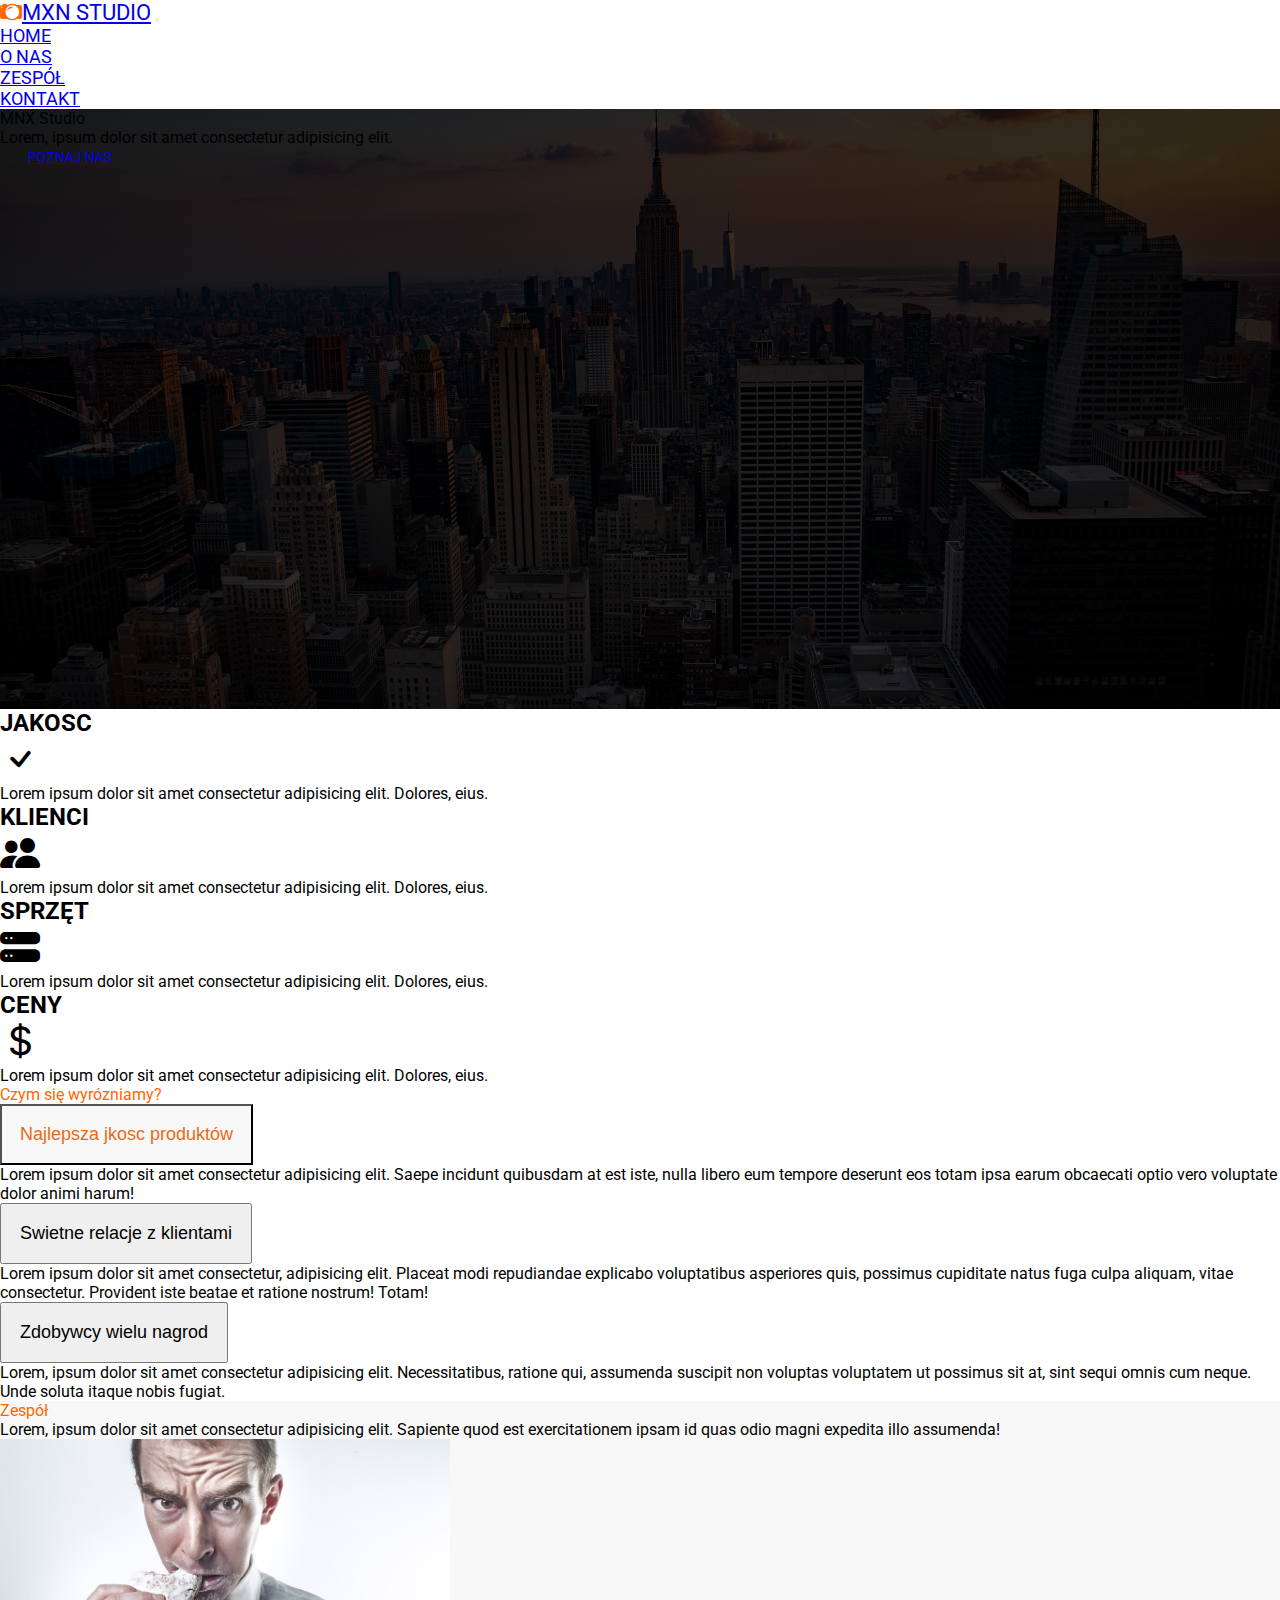
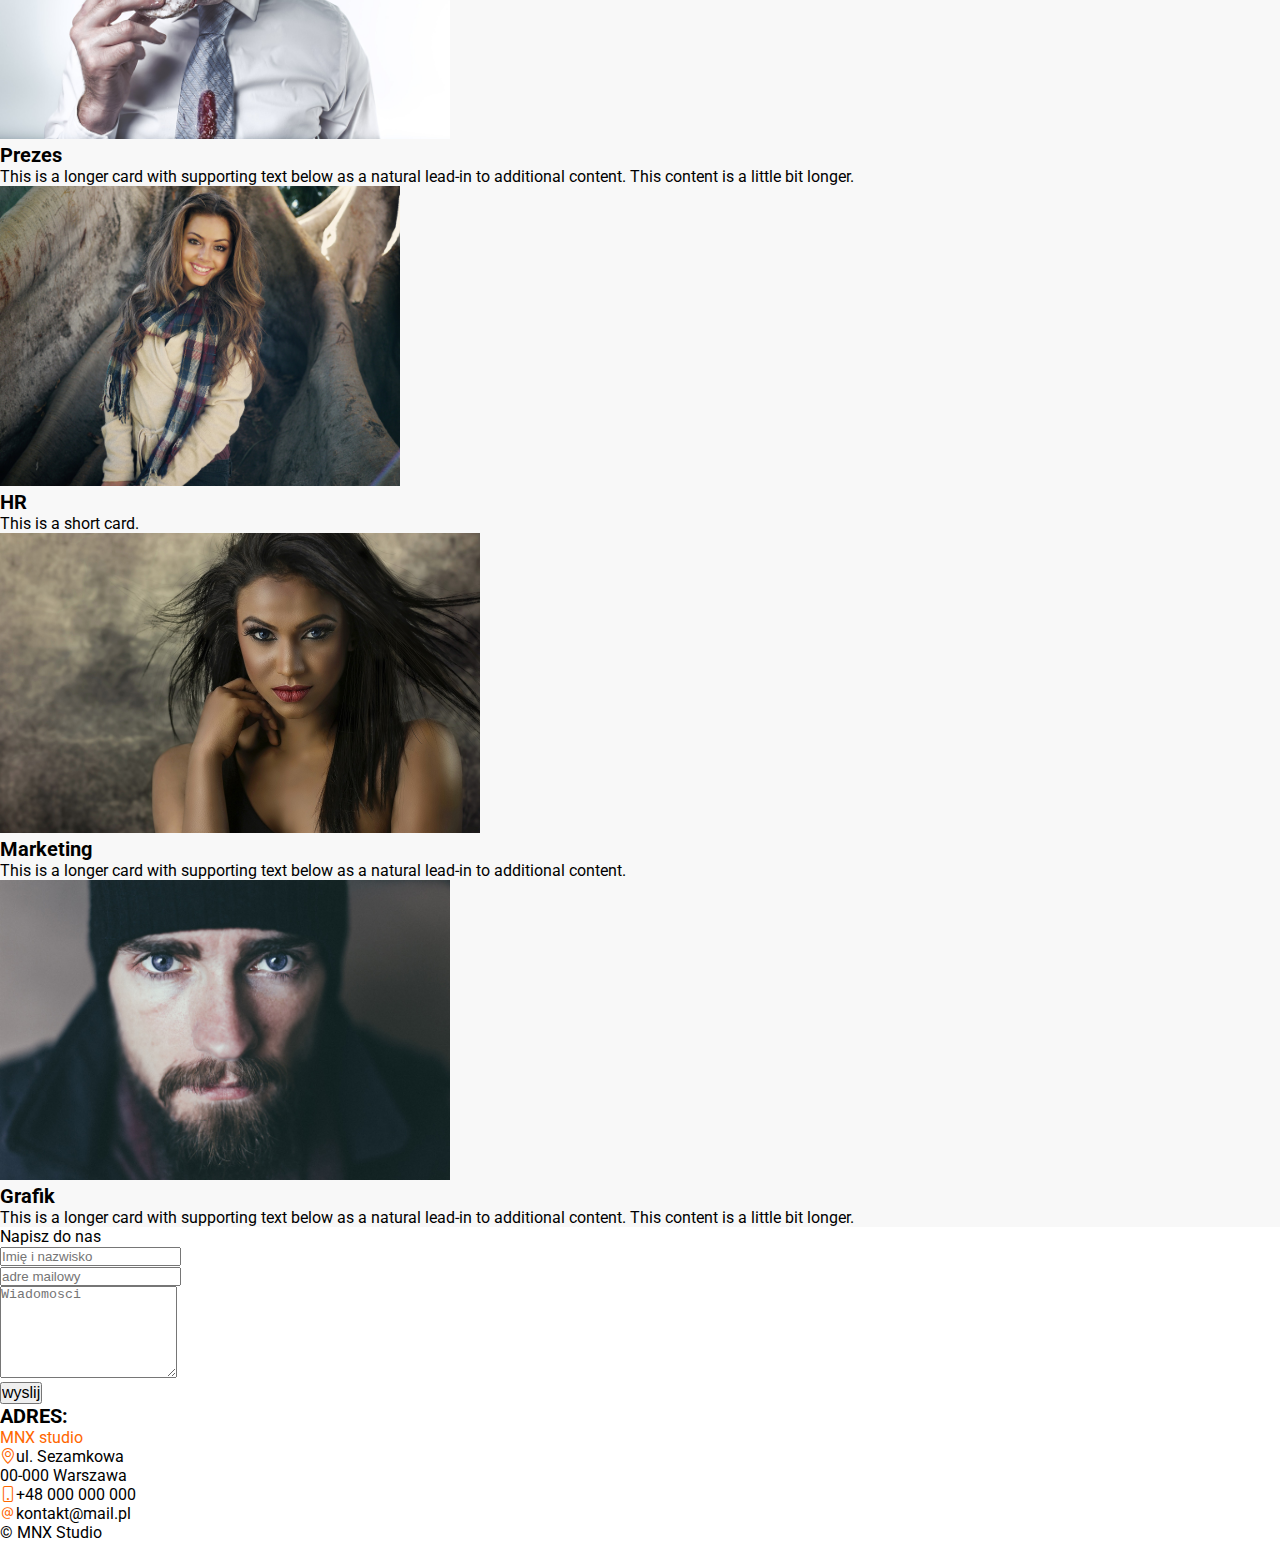
<file: FirstPage/index.html>
<!DOCTYPE html>
<html lang="en">

<head>
    <meta charset="UTF-8">
    <meta http-equiv="X-UA-Compatible" content="IE=edge">
    <meta name="viewport" content="width=device-width, initial-scale=1.0">
    <title>MX Studio</title>
    <link href="https://cdn.jsdelivr.net/npm/bootstrap@5.3.0-alpha1/dist/css/bootstrap.min.css" rel="stylesheet"
        integrity="sha384-GLhlTQ8iRABdZLl6O3oVMWSktQOp6b7In1Zl3/Jr59b6EGGoI1aFkw7cmDA6j6gD" crossorigin="anonymous">
    <link rel="stylesheet" href="https://cdn.jsdelivr.net/npm/bootstrap-icons@1.10.3/font/bootstrap-icons.css">
    <link rel="preconnect" href="https://fonts.googleapis.com">
    <link rel="preconnect" href="https://fonts.gstatic.com" crossorigin>
    <link href="https://fonts.googleapis.com/css2?family=Roboto:wght@400;700&display=swap" rel="stylesheet">
    <link rel="stylesheet" href="./css/style.css">
</head>

<body data-bs-spy="scroll" data-bs-target="#navbar-example">

    <nav class="navbar navbar-expand-lg bg-body-tertiary py-4 fixed-top" id="navbar-example">
        <div class="container">
            <a class="navbar-brand d-flex justify-content-center align-items-center" href="#"><i
                    class="bi bi-camera2 display-1 pe-3 orange-color"></i>MXN Studio</a>
            <button class="navbar-toggler" type="button" data-bs-toggle="collapse" data-bs-target="#navbarNav"
                aria-controls="navbarNav" aria-expanded="false" aria-label="Toggle navigation">
                <span class="navbar-toggler-icon"></span>
            </button>
            <div class="collapse navbar-collapse" id="navbarNav">
                <ul class="navbar-nav ms-auto">
                    <li class="nav-item">
                        <a class="nav-link" href="#home">Home</a>
                    </li>
                    <li class="nav-item">
                        <a class="nav-link" href="#aboutus">O nas</a>
                    </li>
                    <li class="nav-item">
                        <a class="nav-link" href="#team">Zespół</a>
                    </li>
                    <li class="nav-item">
                        <a class="nav-link" href="#contact">Kontakt</a>
                    </li>
                </ul>
            </div>
        </div>
    </nav>

    <section id="home" class="home">
        <div
            class="container h-100 d-flex flex-column justify-content-center align-items-center text-light text-center">
            <p class="display-1">MNX Studio</p>
            <p class="welcome-text mb-5"> Lorem, ipsum dolor sit amet consectetur adipisicing elit. </p>
            <a href="#aboutus" class="btn btn-outline-light">Poznaj nas</a>
            <div class="hero-shadow"></div>
        </div>
    </section>

    <main>
        <section id="aboutus">
            <div class="container py-5 aboutus-boxes">
                <div class="row text-center">

                    <div class="col-12 col-md-6 col-lg-3">
                        <div class="aboutus-box m-3 p-4 p-lg-5 border text-dark">
                            <h3>Jakosc</h3>
                            <i class="bi bi-check aboutus-icon"></i>
                            <p>Lorem ipsum dolor sit amet consectetur adipisicing elit. Dolores, eius.</p>
                        </div>
                    </div>
                    <div class="col-12 col-md-6 col-lg-3">
                        <div class="aboutus-box m-3 p-4 p-lg-5 border text-light bg-dark">
                            <h3>Klienci</h3>
                            <i class="bi bi-people-fill aboutus-icon"></i>
                            <p>Lorem ipsum dolor sit amet consectetur adipisicing elit. Dolores, eius.</p>
                        </div>
                    </div>
                    <div class="col-12 col-md-6 col-lg-3">
                        <div class="aboutus-box m-3 p-4 p-lg-5 border text-dark">
                            <h3>Sprzęt</h3>
                            <i class="bi bi-hdd-stack-fill aboutus-icon"></i>
                            <p>Lorem ipsum dolor sit amet consectetur adipisicing elit. Dolores, eius.</p>
                        </div>
                    </div>
                    <div class="col-12 col-md-6 col-lg-3">
                        <div class="aboutus-box m-3 p-4 p-lg-5 border text-light bg-dark">
                            <h3>Ceny</h3>
                            <i class="bi bi-currency-dollar  aboutus-icon"></i>
                            <p>Lorem ipsum dolor sit amet consectetur adipisicing elit. Dolores, eius.</p>
                        </div>
                    </div>

                </div>
            </div>

            <div class="container py-5">
                <p class="display-3 text-uppercase orange-color text-center mb-4"> Czym się wyrózniamy? </p>

                <div class="accordion py-5" id="accordionExample">
                    <div class="accordion-item">
                        <h2 class="accordion-header" id="headingOne">
                            <button class="accordion-button" type="button" data-bs-toggle="collapse"
                                data-bs-target="#collapseOne" aria-expanded="true" aria-controls="collapseOne">
                                Najlepsza jkosc produktów
                            </button>
                        </h2>
                        <div id="collapseOne" class="accordion-collapse collapse show" aria-labelledby="headingOne"
                            data-bs-parent="#accordionExample">
                            <div class="accordion-body">
                                Lorem ipsum dolor sit amet consectetur adipisicing elit. Saepe incidunt quibusdam at est
                                iste, nulla libero eum tempore deserunt eos totam ipsa earum obcaecati optio vero
                                voluptate dolor animi harum! </div>
                        </div>
                    </div>
                    <div class="accordion-item">
                        <h2 class="accordion-header" id="headingTwo">
                            <button class="accordion-button collapsed" type="button" data-bs-toggle="collapse"
                                data-bs-target="#collapseTwo" aria-expanded="false" aria-controls="collapseTwo">
                                Swietne relacje z klientami
                            </button>
                        </h2>
                        <div id="collapseTwo" class="accordion-collapse collapse" aria-labelledby="headingTwo"
                            data-bs-parent="#accordionExample">
                            <div class="accordion-body">
                                Lorem ipsum dolor sit amet consectetur, adipisicing elit. Placeat modi repudiandae
                                explicabo voluptatibus asperiores quis, possimus cupiditate natus fuga culpa aliquam,
                                vitae consectetur. Provident iste beatae et ratione nostrum! Totam! </div>
                        </div>
                    </div>
                    <div class="accordion-item">
                        <h2 class="accordion-header" id="headingThree">
                            <button class="accordion-button collapsed" type="button" data-bs-toggle="collapse"
                                data-bs-target="#collapseThree" aria-expanded="false" aria-controls="collapseThree">
                                Zdobywcy wielu nagrod
                            </button>
                        </h2>
                        <div id="collapseThree" class="accordion-collapse collapse" aria-labelledby="headingThree"
                            data-bs-parent="#accordionExample">
                            <div class="accordion-body">
                                Lorem, ipsum dolor sit amet consectetur adipisicing elit. Necessitatibus, ratione qui,
                                assumenda suscipit non voluptas voluptatem ut possimus sit at, sint sequi omnis cum
                                neque. Unde soluta itaque nobis fugiat. </div>
                        </div>
                    </div>
                </div>
            </div>
        </section>

        <section id="team" class="team py-5">
            <div class="container py-5 text-center">
                <p class="display-3 orange-color mb-0 text-uppercase"> Zespół </p>
                <p class="py-5">Lorem, ipsum dolor sit amet consectetur adipisicing elit. Sapiente quod est exercitationem ipsam id quas odio magni expedita illo assumenda!</p>

                <div class="row row-cols-1 row-cols-md-2 row-cols-xl-4 g-4">
                    <div class="col">
                      <div class="card h-100">
                        <img src="./img/hunger-g37631e7fa_1920.jpg" class="card-img-top" alt="...">
                        <div class="card-body">
                          <h5 class="card-title">Prezes</h5>
                          <p class="card-text">This is a longer card with supporting text below as a natural lead-in to additional content. This content is a little bit longer.</p>
                        </div>
                      </div>
                    </div>
                    <div class="col">
                      <div class="card h-100">
                        <img src="./img/woman-g613813c18_1920.jpg" class="card-img-top" alt="...">
                        <div class="card-body">
                          <h5 class="card-title">HR</h5>
                          <p class="card-text">This is a short card.</p>
                        </div>
                      </div>
                    </div>
                    <div class="col">
                      <div class="card h-100">
                        <img src="./img/fashion-g40fbfc834_1920.jpg" class="card-img-top" alt="...">
                        <div class="card-body">
                          <h5 class="card-title">Marketing</h5>
                          <p class="card-text">This is a longer card with supporting text below as a natural lead-in to additional content.</p>
                        </div>
                      </div>
                    </div>
                    <div class="col">
                      <div class="card h-100">
                        <img src="./img/man-g97813f559_1920.jpg" class="card-img-top" alt="...">
                        <div class="card-body">
                          <h5 class="card-title">Grafik</h5>
                          <p class="card-text">This is a longer card with supporting text below as a natural lead-in to additional content. This content is a little bit longer.</p>
                        </div>
                      </div>
                    </div>
                  </div>

            </div>
        </section>

        <section id="contact" class="contact bg-dark text-light py-5">
            <div class="container text-center py-5">
                <p class="display-3 pb-lg-5 text-uppercase">Napisz do nas</p>

                <div class="row">
                    <div class="col-lg-9 my-5 m-lg-0">
                        <form action="">
                            <div class="input-group mb-3">
                                <input type="text" class="form-control" placeholder="Imię i nazwisko">
                            </div>
                            <div class="input-group mb-3">
                                <input type="text" class="form-control" placeholder="adre mailowy">
                            </div>
                            <div class="input-group mb-3">
                                <textarea class="form-control" rows="6" placeholder="Wiadomosci"></textarea>
                            </div>
                            <input type="submit" value="wyslij" class="btn btn-light px-4 py-2 submit-btn">
                        </form>
                    </div>
                    <div class="col-lg-3 mt-4 m-lg-0 contact-info">
                        <h3>Adres:</h3>
                        <p class="orange-color">MNX studio</p>
                        <p><i class="bi bi-geo-alt orange-color"></i>ul. Sezamkowa <br> 00-000 Warszawa</p>
                        <p><i class="bi bi-phone orange-color"></i>+48 000 000 000</p>
                        <p><i class="bi bi-at orange-color"></i>kontakt@mail.pl</p>
                    </div>
                </div>
            </div>
        </section>

    </main>

    <footer class="bg-dark text-light border-top">
        <p class="text-center mb-0 py-5">&copy; MNX Studio</p>
    </footer>


    <script src="https://cdn.jsdelivr.net/npm/bootstrap@5.3.0-alpha1/dist/js/bootstrap.bundle.min.js"
        integrity="sha384-w76AqPfDkMBDXo30jS1Sgez6pr3x5MlQ1ZAGC+nuZB+EYdgRZgiwxhTBTkF7CXvN" crossorigin="anonymous">
    </script>

    <script>
        const nav = document.querySelector('.navbar-collapse')

        document.addEventListener('click', () => {
            if (nav.classList.contains('show')) {
                nav.classList.remove('show')
            }
        })
    </script>
</body>

</html>
</file>
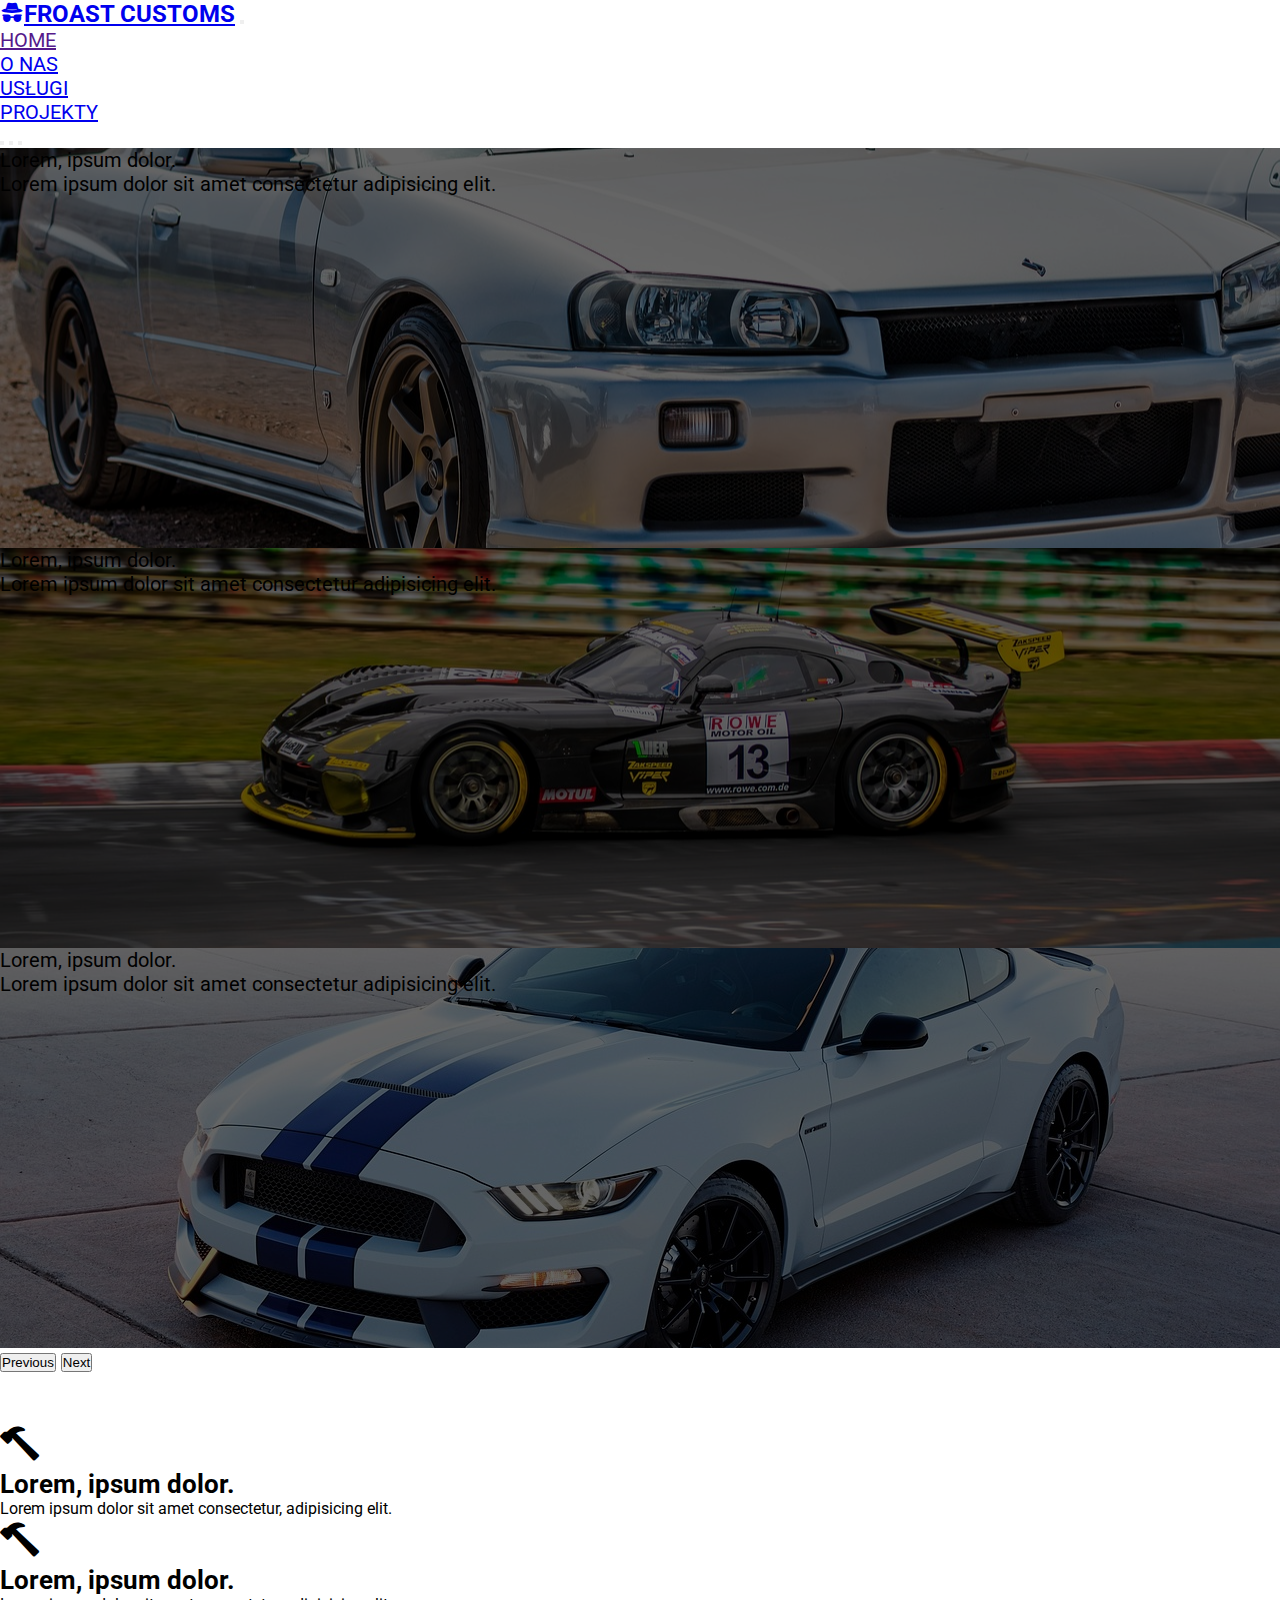
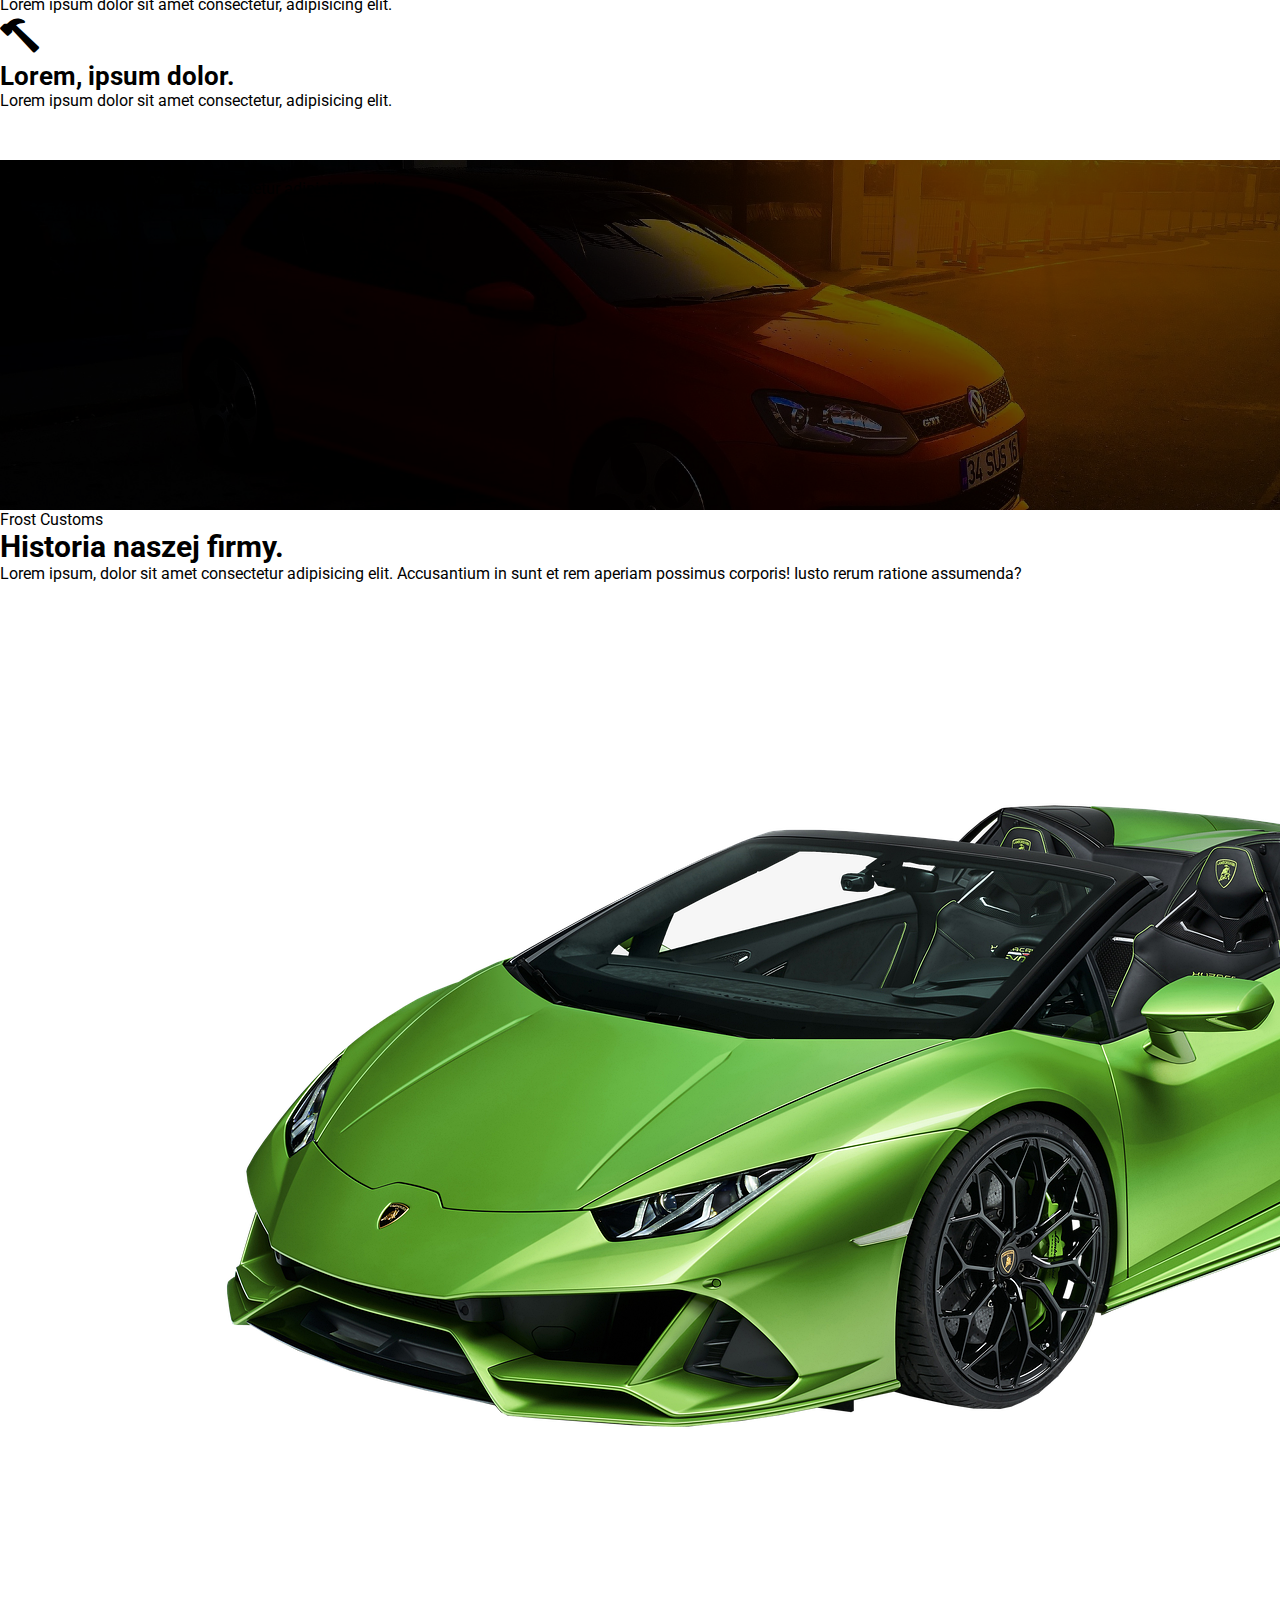
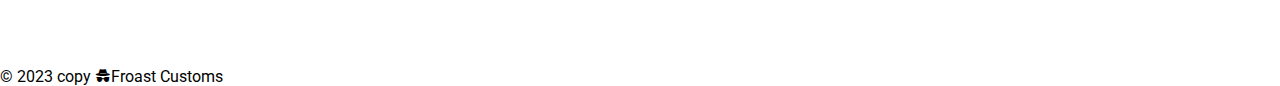
<file: SecondPage/index.html>
<!DOCTYPE html>
<html lang="en">

<head>
    <meta charset="UTF-8">
    <meta http-equiv="X-UA-Compatible" content="IE=edge">
    <meta name="viewport" content="width=device-width, initial-scale=1.0">
    <title>SecondPage</title>
    <link href="https://cdn.jsdelivr.net/npm/bootstrap@5.3.0-alpha1/dist/css/bootstrap.min.css" rel="stylesheet"
        integrity="sha384-GLhlTQ8iRABdZLl6O3oVMWSktQOp6b7In1Zl3/Jr59b6EGGoI1aFkw7cmDA6j6gD" crossorigin="anonymous">
    <link rel="stylesheet" href="https://cdn.jsdelivr.net/npm/bootstrap-icons@1.10.3/font/bootstrap-icons.css">
    <link rel="preconnect" href="https://fonts.googleapis.com">
    <link rel="preconnect" href="https://fonts.gstatic.com" crossorigin>
    <link href="https://fonts.googleapis.com/css2?family=Roboto:wght@400;700&display=swap" rel="stylesheet">
    <link rel="stylesheet" href="./css/style.css">
</head>

<body>

    <nav class="navbar navbar-expand-lg navbar-dark bg-dark py-3 sticky">
        <div class="container">
            <a class="navbar-brand" href="#">
                <i class="bi bi-incognito text-primary"></i>Froa<span class="text-primary">st</span> Customs</a>
            <button class="navbar-toggler" type="button" data-bs-toggle="collapse" data-bs-target="#navbarNav"
                aria-controls="navbarNav" aria-expanded="false" aria-label="Toggle navigation">
                <span class="navbar-toggler-icon"></span>
            </button>
            <div class="collapse navbar-collapse" id="navbarNav">
                <ul class="navbar-nav ms-auto">
                    <li class="nav-item">
                        <a class="nav-link px-lg-3 active" href="">Home</a>
                    </li>
                    <li class="nav-item">
                        <a class="nav-link px-lg-3 " href="aboutus.html">O nas</a>
                    </li>
                    <li class="nav-item">
                        <a class="nav-link px-lg-3 " href="services.html">Usługi</a>
                    </li>
                    <li class="nav-item">
                        <a class="nav-link px-lg-3 " href="projects.html">Projekty</a>
                    </li>
                </ul>
            </div>
        </div>
    </nav>

    <header>
        <div id="carouselExampleIndicators" class="carousel slide">
            <div class="carousel-indicators">
                <button type="button" data-bs-target="#carouselExampleIndicators" data-bs-slide-to="0" class="active"
                    aria-current="true" aria-label="Slide 1"></button>
                <button type="button" data-bs-target="#carouselExampleIndicators" data-bs-slide-to="1"
                    aria-label="Slide 2"></button>
                <button type="button" data-bs-target="#carouselExampleIndicators" data-bs-slide-to="2"
                    aria-label="Slide 3"></button>
            </div>
            <div class="carousel-inner text-light text-center">
                <div class="carousel-item carousel-img-one active">
                    <div
                        class="carousel-caption h-100 p-5 d-flex flex-column justify-content-end justify-content-md-center align-items-center">
                        <p class="display-3 z-2">Lorem, ipsum dolor.</p>
                        <p class="d-none d-sm-block z-2">Lorem ipsum dolor sit amet consectetur adipisicing elit.</p>
                    </div>
                    <div class="hero-shadow"></div>
                </div>
                <div class="carousel-item carousel-img-two">
                    <div
                        class="carousel-caption h-100 p-5 d-flex flex-column justify-content-end justify-content-md-center align-items-center">
                        <p class="display-3 z-2">Lorem, ipsum dolor.</p>
                        <p class="d-none d-sm-block z-2">Lorem ipsum dolor sit amet consectetur adipisicing elit.</p>
                    </div>
                    <div class="hero-shadow"></div>
                </div>
                <div class="carousel-item carousel-img-three">
                    <div
                        class="carousel-caption h-100 p-5 d-flex flex-column justify-content-end justify-content-md-center align-items-center">
                        <p class="display-3 z-2">Lorem, ipsum dolor.</p>
                        <p class="d-none d-sm-block z-2">Lorem ipsum dolor sit amet consectetur adipisicing elit.</p>
                    </div>
                    <div class="hero-shadow"></div>
                </div>
            </div>
            <button class="carousel-control-prev" type="button" data-bs-target="#carouselExampleIndicators"
                data-bs-slide="prev">
                <span class="carousel-control-prev-icon" aria-hidden="true"></span>
                <span class="visually-hidden">Previous</span>
            </button>
            <button class="carousel-control-next" type="button" data-bs-target="#carouselExampleIndicators"
                data-bs-slide="next">
                <span class="carousel-control-next-icon" aria-hidden="true"></span>
                <span class="visually-hidden">Next</span>
            </button>
        </div>
    </header>

    <main>
        <section class="home-boxes">
            <div class="container text-center">
                <div class="row">
                    <div class="col-md-4 home-box mb-5 mb-md-0">
                        <i class="bi bi-hammer mb-4"></i>
                        <h3>Lorem, ipsum dolor.</h3>
                        <p class="m-0">Lorem ipsum dolor sit amet consectetur, adipisicing elit.</p>
                    </div>

                    <div class="col-md-4 home-box mb-5 mb-md-0">
                        <i class="bi bi-hammer mb-4"></i>
                        <h3>Lorem, ipsum dolor.</h3>
                        <p class="m-0">Lorem ipsum dolor sit amet consectetur, adipisicing elit.</p>
                    </div>

                    <div class="col-md-4 home-box mb-5 mb-md-0">
                        <i class="bi bi-hammer mb-4"></i>
                        <h3>Lorem, ipsum dolor.</h3>
                        <p class="m-0">Lorem ipsum dolor sit amet consectetur, adipisicing elit.</p>
                    </div>
                </div>
            </div>
        </section>

        <section class="home-passion p-5 text-light">
            <div class="container h-100 d-flex flex-column justify-content-center">
                <p class="display-4 z-2">Samochody to nasza pasja</p>
                <p class="z-2">Lorem ipsum dolor sit amet consectetur adipisicing elit.</p>
                <div class="hero-shadow"></div>
            </div>
        </section>

        <section class="home-brand py-5">
            <p class="display-2 text-center pt-5">Frost Customs</p>
            <div class="container py-5">
                <div class="row m-0 align-items-center">
                    <div class="col-md-6">
                        <h3>Historia naszej firmy.</h3>
                        <p>Lorem ipsum, dolor sit amet consectetur adipisicing elit. Accusantium in sunt et rem aperiam
                            possimus corporis! Iusto rerum ratione assumenda?</p>
                    </div>
                    <div class="col-md-6">
                        <img src="./img/car-g3c740c0dd_1920.png" class="img-fluid" alt="samochodzik">
                    </div>
                </div>
            </div>
        </section>
    </main>

    <footer class="bg-dark text-light">
        <p class="py-5 mb-0 text-center">&copy; 2023 copy <i class="bi bi-incognito text-primary"></i>Froa<span
                class="text-primary">st</span> Customs</a></p>
    </footer>


    <script src="https://cdn.jsdelivr.net/npm/bootstrap@5.3.0-alpha1/dist/js/bootstrap.bundle.min.js"
        integrity="sha384-w76AqPfDkMBDXo30jS1Sgez6pr3x5MlQ1ZAGC+nuZB+EYdgRZgiwxhTBTkF7CXvN" crossorigin="anonymous">
    </script>

    <script>
        const nav = document.querySelector('.navbar-collapse')

        document.addEventListener('click', () => {
            if (nav.classList.contains('show')) {
                nav.classList.remove('show')
            }
        })
    </script>
</body>

</html>
</file>
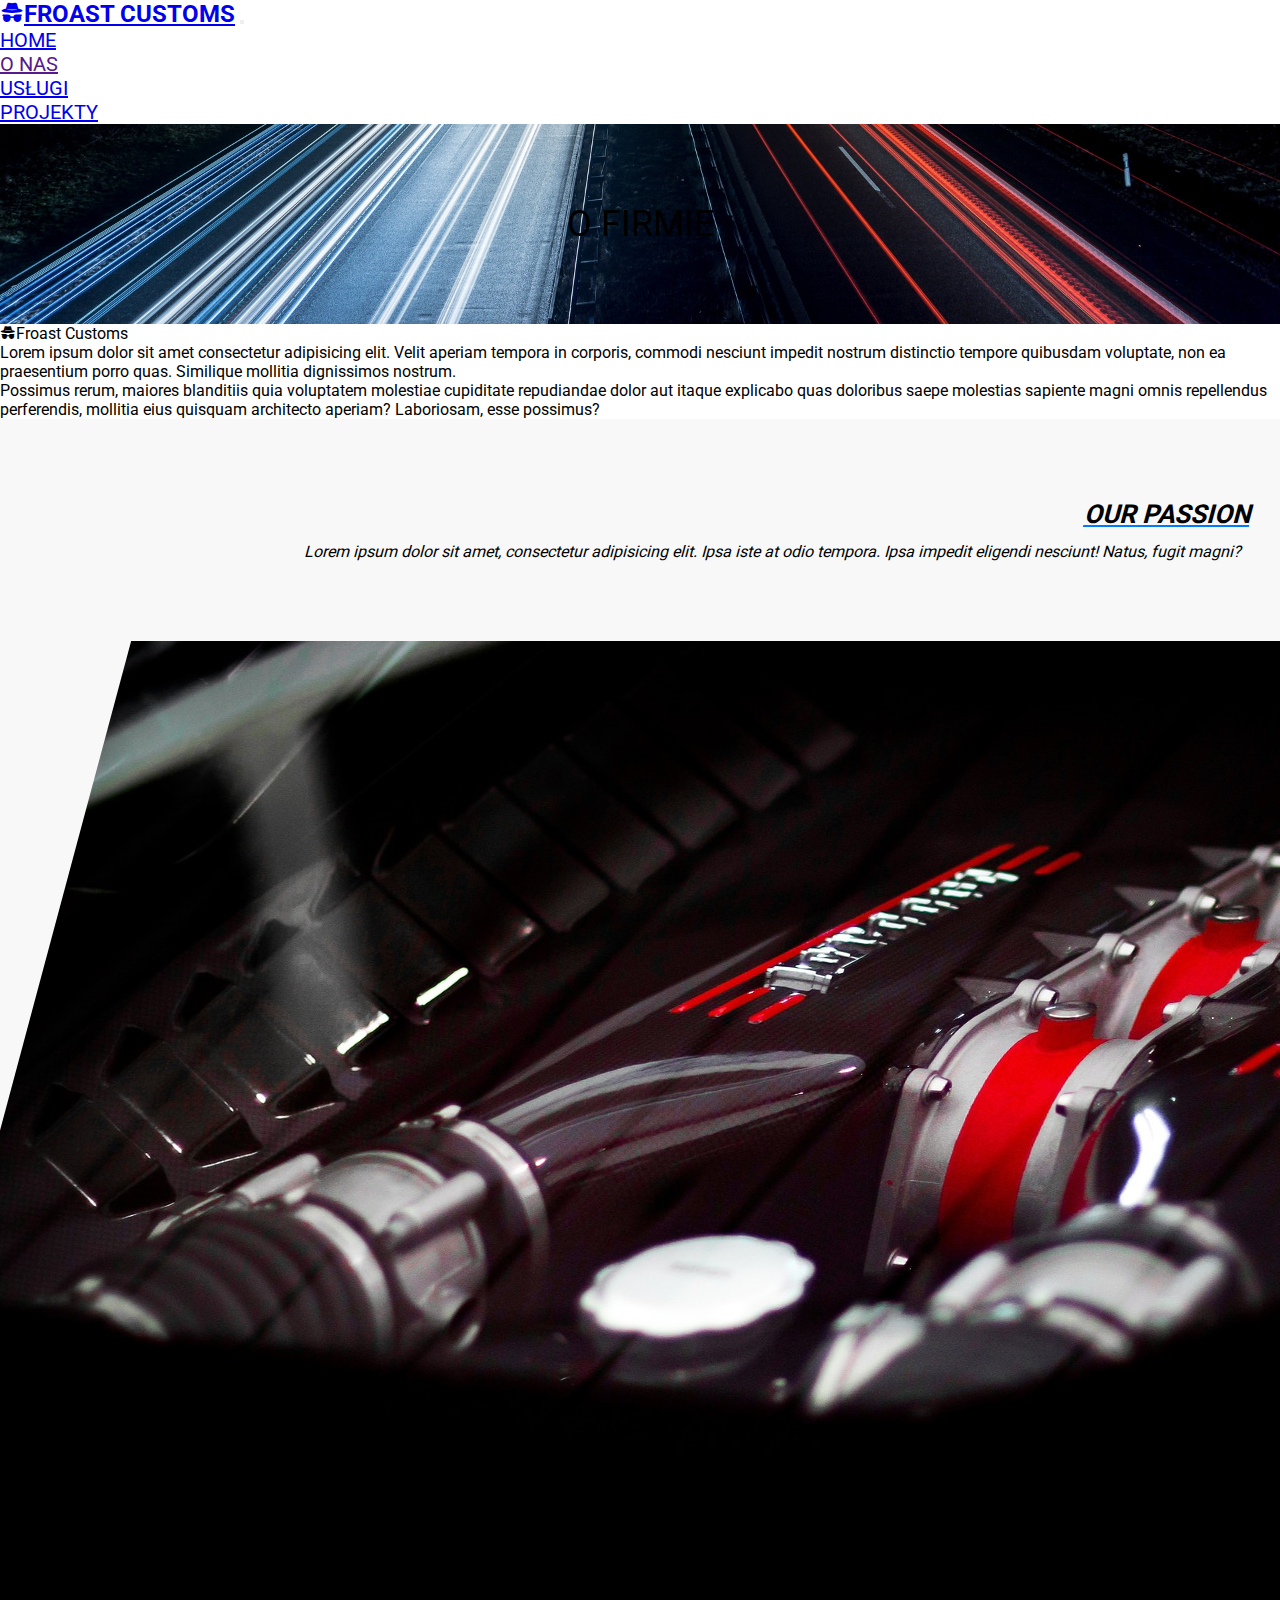
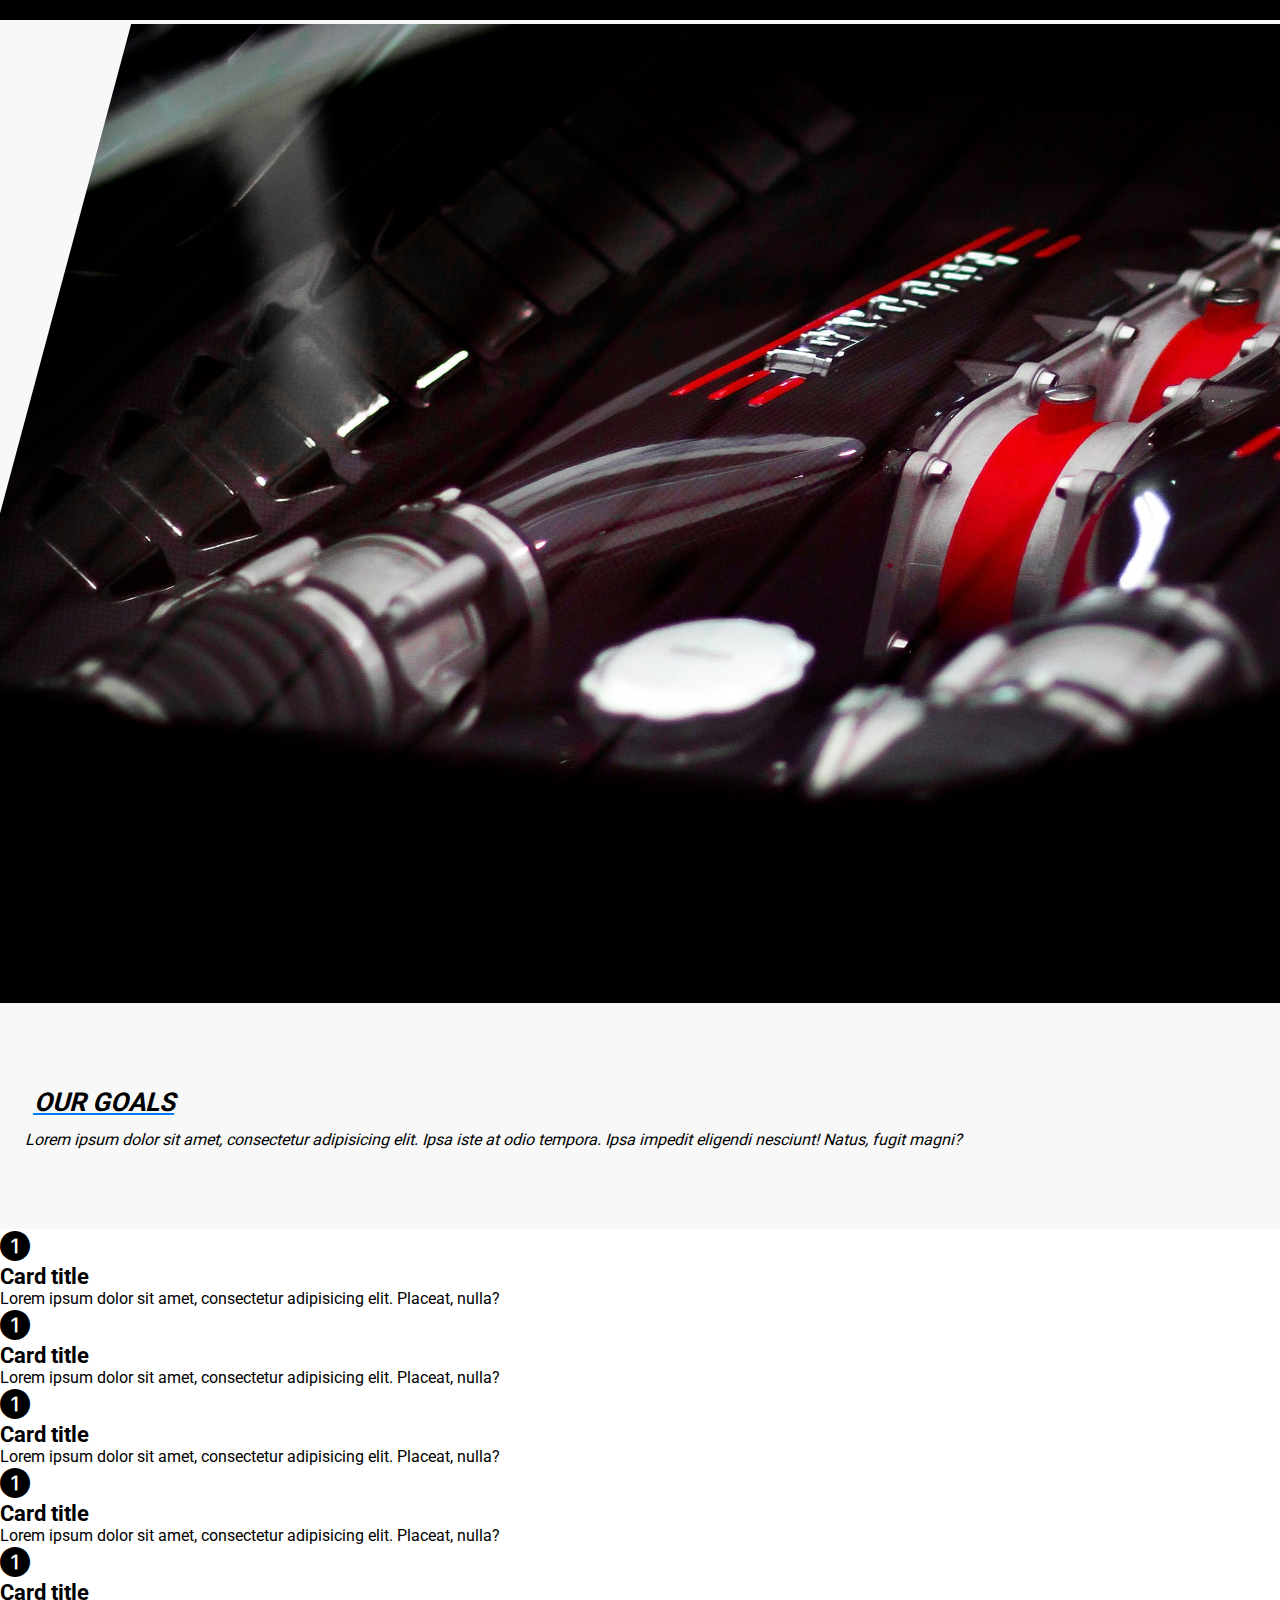
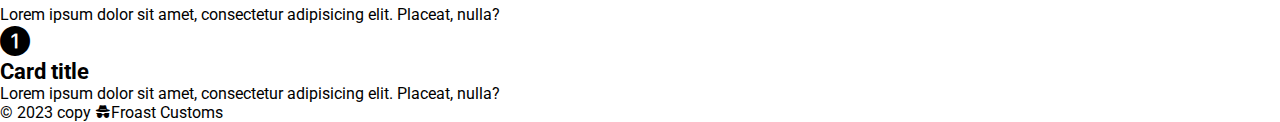
<file: SecondPage/aboutus.html>
<!DOCTYPE html>
<html lang="en">

<head>
    <meta charset="UTF-8">
    <meta http-equiv="X-UA-Compatible" content="IE=edge">
    <meta name="viewport" content="width=device-width, initial-scale=1.0">
    <title>SecondPage</title>
    <link href="https://cdn.jsdelivr.net/npm/bootstrap@5.3.0-alpha1/dist/css/bootstrap.min.css" rel="stylesheet"
        integrity="sha384-GLhlTQ8iRABdZLl6O3oVMWSktQOp6b7In1Zl3/Jr59b6EGGoI1aFkw7cmDA6j6gD" crossorigin="anonymous">
    <link rel="stylesheet" href="https://cdn.jsdelivr.net/npm/bootstrap-icons@1.10.3/font/bootstrap-icons.css">
    <link rel="preconnect" href="https://fonts.googleapis.com">
    <link rel="preconnect" href="https://fonts.gstatic.com" crossorigin>
    <link href="https://fonts.googleapis.com/css2?family=Roboto:wght@400;700&display=swap" rel="stylesheet">
    <link rel="stylesheet" href="./css/style.css">
</head>

<body>

    <nav class="navbar navbar-expand-lg navbar-dark bg-dark py-3 sticky">
        <div class="container">
            <a class="navbar-brand" href="#">
                <i class="bi bi-incognito text-primary"></i>Froa<span class="text-primary">st</span> Customs</a>
            <button class="navbar-toggler" type="button" data-bs-toggle="collapse" data-bs-target="#navbarNav"
                aria-controls="navbarNav" aria-expanded="false" aria-label="Toggle navigation">
                <span class="navbar-toggler-icon"></span>
            </button>
            <div class="collapse navbar-collapse" id="navbarNav">
                <ul class="navbar-nav ms-auto">
                    <li class="nav-item">
                        <a class="nav-link px-lg-3 " href="index.html">Home</a>
                    </li>
                    <li class="nav-item">
                        <a class="nav-link px-lg-3 active " href="">O nas</a>
                    </li>
                    <li class="nav-item">
                        <a class="nav-link px-lg-3 " href="services.html">Usługi</a>
                    </li>
                    <li class="nav-item">
                        <a class="nav-link px-lg-3 " href="projects.html">Projekty</a>
                    </li>
                </ul>
            </div>
        </div>
    </nav>

    <main>
        <section class="top-hero aboutus-hero">
            <p class="top-hero-text text-light z-2">O firmie</p>
        </section>

        <section class="aboutus-top py-5">
            <div class="container py-5">
                <p class="display-3 text-uppercase">
                    <i class="bi bi-incognito text-primary"></i>Froa<span
                    class="text-primary">st</span> Customs
                </p>
                <p>Lorem ipsum dolor sit amet consectetur adipisicing elit. Velit aperiam tempora in corporis, commodi nesciunt impedit nostrum distinctio tempore quibusdam voluptate, non ea praesentium porro quas. Similique mollitia dignissimos nostrum.</p>
                <p>Possimus rerum, maiores blanditiis quia voluptatem molestiae cupiditate repudiandae dolor aut itaque explicabo quas doloribus saepe molestias sapiente magni omnis repellendus perferendis, mollitia eius quisquam architecto aperiam? Laboriosam, esse possimus?</p>
            </div>
        </section>

        <section class="aboutus-info aboutus-shadow border-top border-bottom">
            <div class="container">
                <div class="row m-0 justify-content-center">
                    <div class="col-lg-3 aboutus-text aboutus-text-left">
                        <h3>our passion</h3>
                        <p>Lorem ipsum dolor sit amet, consectetur adipisicing elit. Ipsa iste at odio tempora. Ipsa impedit eligendi nesciunt! Natus, fugit magni?</p>
                    </div>
                    <img src="./img/about/ferrari-458-speciale-ge45ce2942_1920.jpg" alt="silnik" class="d-lg-none aboutus-img">
                    <img src="./img/about/ferrari-458-speciale-ge45ce2942_1920.jpg" alt="silnik" class="d-none d-lg-block col-lg-4 aboutus-img">
                    <div class="col-lg-3 aboutus-text aboutus-text-right">
                        <h3>our goals</h3>
                        <p>Lorem ipsum dolor sit amet, consectetur adipisicing elit. Ipsa iste at odio tempora. Ipsa impedit eligendi nesciunt! Natus, fugit magni?</p>
                    </div>
                </div>
            </div>
        </section>

        <section class="aboutus-bottom py-5">
            <div class="container py-5 text-light">
                <div class="row row-cols-md-2 row-cols-lg-3">

                    <div class="col-md-6 col-lg-4">
                        <div class="card p-4 mb-3 bg-dark">
                            <div class="row g-0">
                                <div class="col-4 d-flex justify-content-center align-items-center">
                                    <i class="bi bi-1-circle-fill"></i>
                                </div>
                                <div class="col-8">
                                    <div class="card-body">
                                        <h3 class="card-title">Card title</h3>
                                        <p class="card-text">Lorem ipsum dolor sit amet, consectetur adipisicing elit. Placeat, nulla?</p>
                                    </div>
                                </div>
                            </div>
                        </div>
                    </div>

                    <div class="col-md-6 col-lg-4">
                        <div class="card p-4 mb-3 bg-primary">
                            <div class="row g-0">
                                <div class="col-4 d-flex justify-content-center align-items-center">
                                    <i class="bi bi-1-circle-fill"></i>
                                </div>
                                <div class="col-8">
                                    <div class="card-body">
                                        <h3 class="card-title">Card title</h3>
                                        <p class="card-text">Lorem ipsum dolor sit amet, consectetur adipisicing elit. Placeat, nulla?</p>
                                    </div>
                                </div>
                            </div>
                        </div>
                    </div>

                    <div class="col-md-6 col-lg-4">
                        <div class="card p-4 mb-3 bg-dark">
                            <div class="row g-0">
                                <div class="col-4 d-flex justify-content-center align-items-center">
                                    <i class="bi bi-1-circle-fill"></i>
                                </div>
                                <div class="col-8">
                                    <div class="card-body">
                                        <h3 class="card-title">Card title</h3>
                                        <p class="card-text">Lorem ipsum dolor sit amet, consectetur adipisicing elit. Placeat, nulla?</p>
                                    </div>
                                </div>
                            </div>
                        </div>
                    </div>

                    <div class="col-md-6 col-lg-4">
                        <div class="card p-4 mb-3 bg-primary">
                            <div class="row g-0">
                                <div class="col-4 d-flex justify-content-center align-items-center">
                                    <i class="bi bi-1-circle-fill"></i>
                                </div>
                                <div class="col-8">
                                    <div class="card-body">
                                        <h3 class="card-title">Card title</h3>
                                        <p class="card-text">Lorem ipsum dolor sit amet, consectetur adipisicing elit. Placeat, nulla?</p>
                                    </div>
                                </div>
                            </div>
                        </div>
                    </div>

                    <div class="col-md-6 col-lg-4">
                        <div class="card p-4 mb-3 bg-dark">
                            <div class="row g-0">
                                <div class="col-4 d-flex justify-content-center align-items-center">
                                    <i class="bi bi-1-circle-fill"></i>
                                </div>
                                <div class="col-8">
                                    <div class="card-body">
                                        <h3 class="card-title">Card title</h3>
                                        <p class="card-text">Lorem ipsum dolor sit amet, consectetur adipisicing elit. Placeat, nulla?</p>
                                    </div>
                                </div>
                            </div>
                        </div>
                    </div>

                    <div class="col-md-6 col-lg-4">
                        <div class="card p-4 mb-3 bg-primary">
                            <div class="row g-0">
                                <div class="col-4 d-flex justify-content-center align-items-center">
                                    <i class="bi bi-1-circle-fill"></i>
                                </div>
                                <div class="col-8">
                                    <div class="card-body">
                                        <h3 class="card-title">Card title</h3>
                                        <p class="card-text">Lorem ipsum dolor sit amet, consectetur adipisicing elit. Placeat, nulla?</p>
                                    </div>
                                </div>
                            </div>
                        </div>
                    </div>


                </div>
            </div>
        </section>
    </main>


    <footer class="bg-dark text-light">
        <p class="py-5 mb-0 text-center">&copy; 2023 copy <i class="bi bi-incognito text-primary"></i>Froa<span
                class="text-primary">st</span> Customs</p>
    </footer>


    <script src="https://cdn.jsdelivr.net/npm/bootstrap@5.3.0-alpha1/dist/js/bootstrap.bundle.min.js"
        integrity="sha384-w76AqPfDkMBDXo30jS1Sgez6pr3x5MlQ1ZAGC+nuZB+EYdgRZgiwxhTBTkF7CXvN" crossorigin="anonymous">
    </script>

    <script>
        const nav = document.querySelector('.navbar-collapse')

        document.addEventListener('click', () => {
            if (nav.classList.contains('show')) {
                nav.classList.remove('show')
            }
        })
    </script>
</body>

</html>
</file>
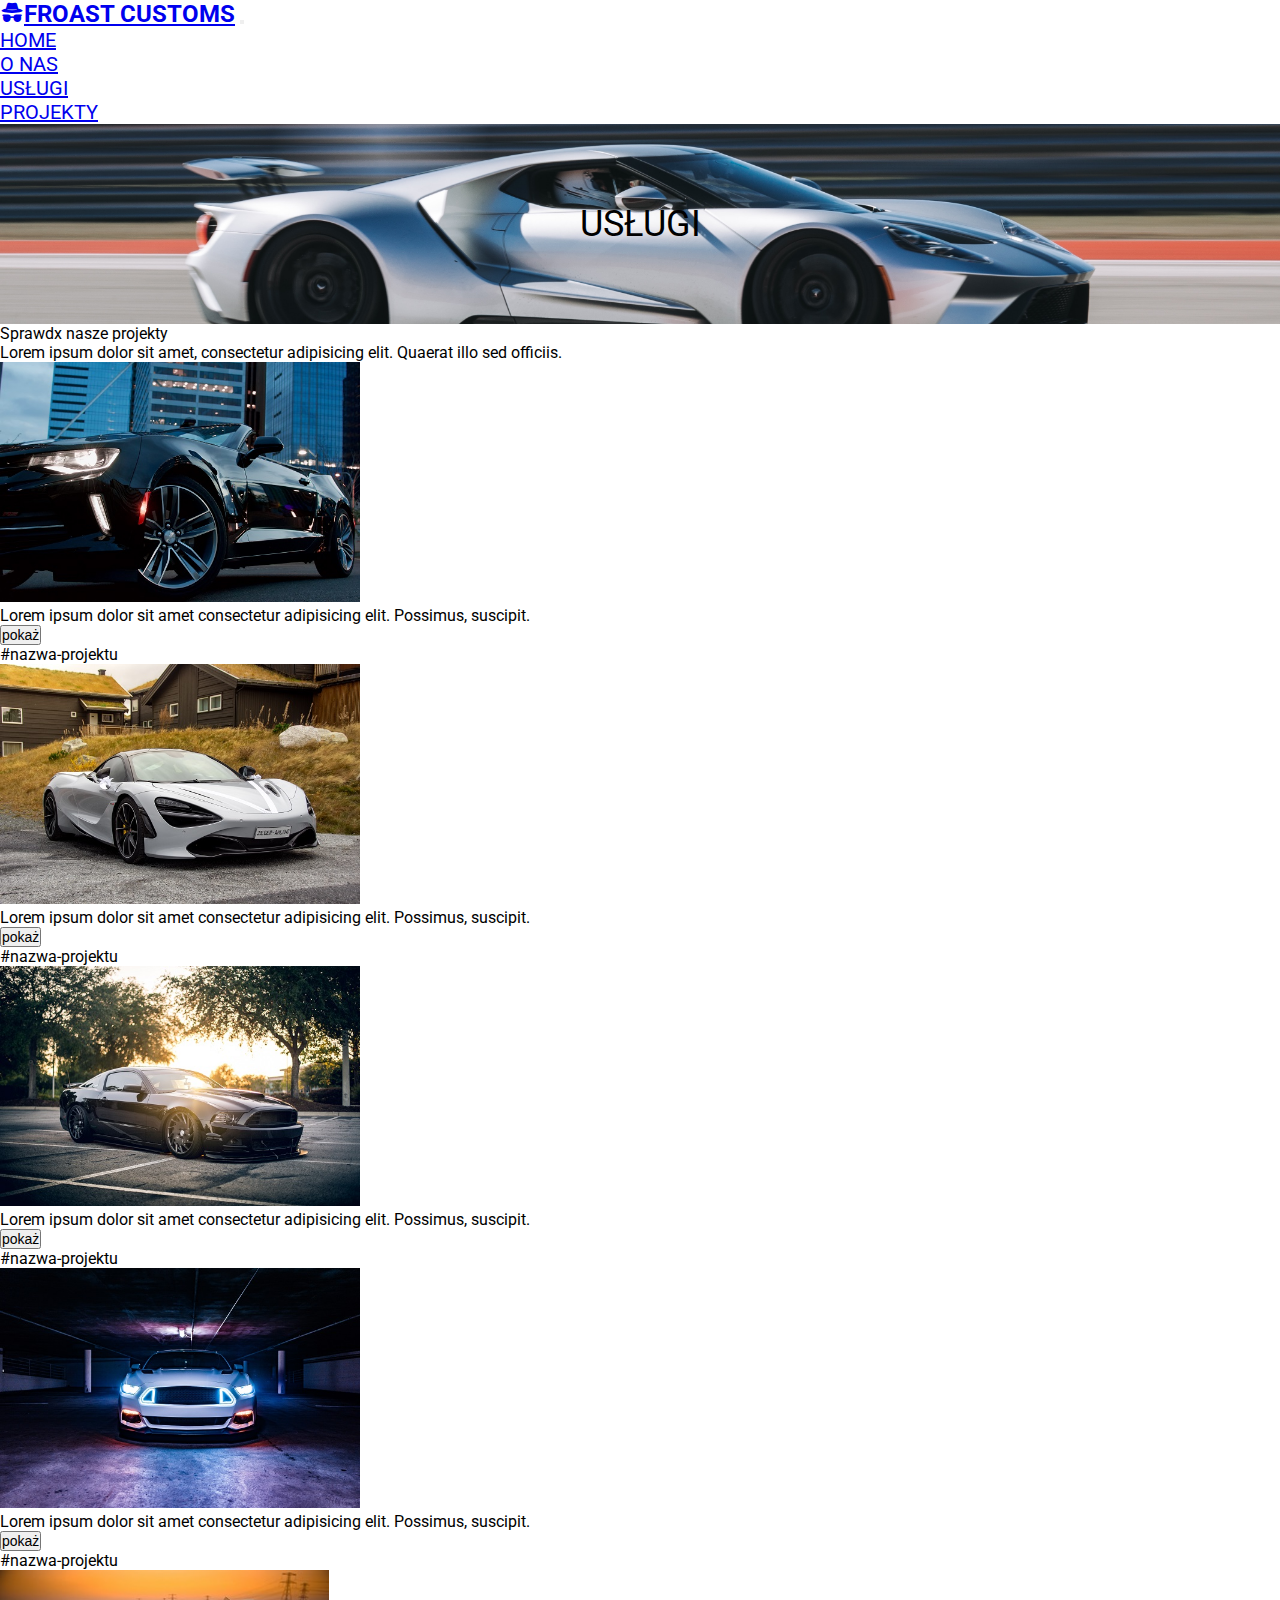
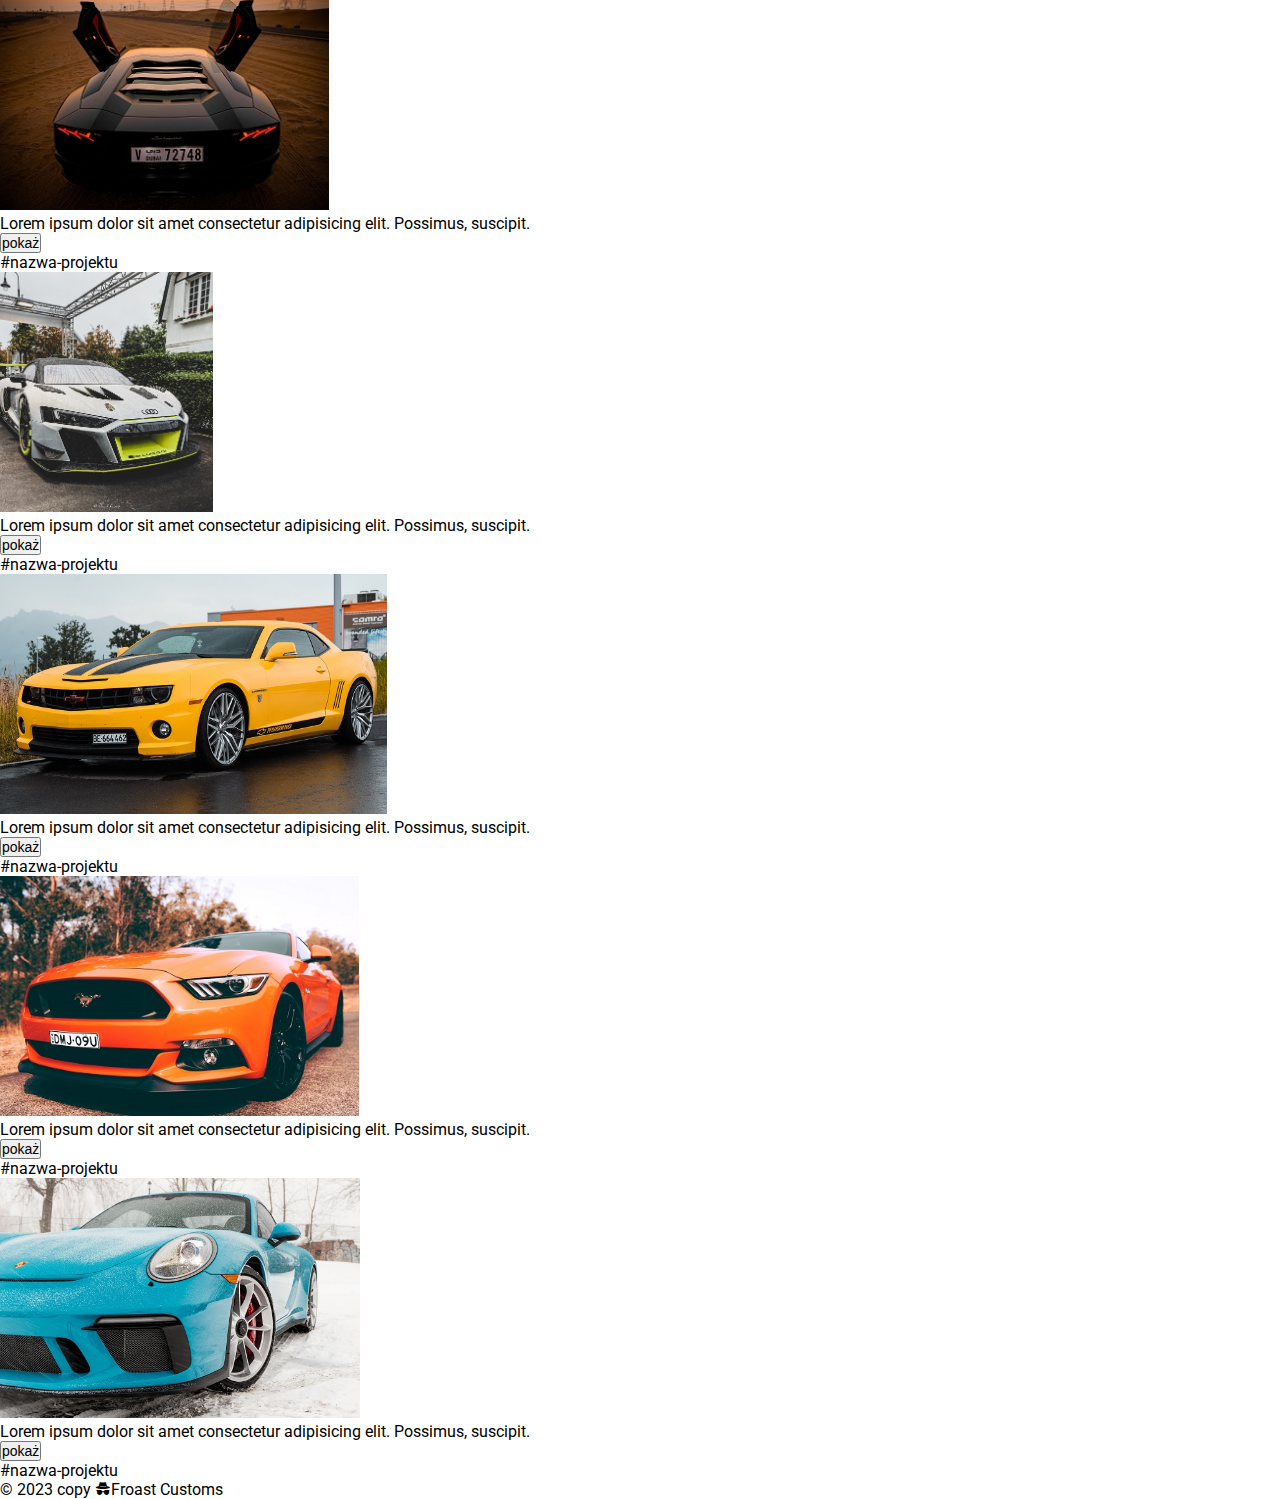
<file: SecondPage/projects.html>
<!DOCTYPE html>
<html lang="en">

<head>
    <meta charset="UTF-8">
    <meta http-equiv="X-UA-Compatible" content="IE=edge">
    <meta name="viewport" content="width=device-width, initial-scale=1.0">
    <title>SecondPage</title>
    <link href="https://cdn.jsdelivr.net/npm/bootstrap@5.3.0-alpha1/dist/css/bootstrap.min.css" rel="stylesheet"
        integrity="sha384-GLhlTQ8iRABdZLl6O3oVMWSktQOp6b7In1Zl3/Jr59b6EGGoI1aFkw7cmDA6j6gD" crossorigin="anonymous">
    <link rel="stylesheet" href="https://cdn.jsdelivr.net/npm/bootstrap-icons@1.10.3/font/bootstrap-icons.css">
    <link rel="preconnect" href="https://fonts.googleapis.com">
    <link rel="preconnect" href="https://fonts.gstatic.com" crossorigin>
    <link href="https://fonts.googleapis.com/css2?family=Roboto:wght@400;700&display=swap" rel="stylesheet">
    <link rel="stylesheet" href="./css/style.css">
</head>

<body>

    <nav class="navbar navbar-expand-lg navbar-dark bg-dark py-3 sticky">
        <div class="container">
            <a class="navbar-brand" href="#">
                <i class="bi bi-incognito text-primary"></i>Froa<span class="text-primary">st</span> Customs</a>
            <button class="navbar-toggler" type="button" data-bs-toggle="collapse" data-bs-target="#navbarNav"
                aria-controls="navbarNav" aria-expanded="false" aria-label="Toggle navigation">
                <span class="navbar-toggler-icon"></span>
            </button>
            <div class="collapse navbar-collapse" id="navbarNav">
                <ul class="navbar-nav ms-auto">
                    <li class="nav-item">
                        <a class="nav-link px-lg-3 " href="index.html">Home</a>
                    </li>
                    <li class="nav-item">
                        <a class="nav-link px-lg-3 " href="aboutus.html">O nas</a>
                    </li>
                    <li class="nav-item">
                        <a class="nav-link px-lg-3 " href="services.html">Usługi</a>
                    </li>
                    <li class="nav-item">
                        <a class="nav-link px-lg-3 active" href="#">Projekty</a>
                    </li>
                </ul>
            </div>
        </div>
    </nav>

    <main>
        <section class="top-hero projects-hero">
            <p class="top-hero-text text-light z-2">Usługi</p>
        </section>
        <section class="py-5 project mb-5">
            <div class="container text-center py-5">
                <p class="display-3">Sprawdx nasze projekty</p>
                <p>Lorem ipsum dolor sit amet, consectetur adipisicing elit. Quaerat illo sed officiis.</p>
            </div>

            <div class="container">
                <div class="row">

                    <div class="col-md-6 col-lg-4">
                        <div class="card mb-3">
                            <img src="./img/projects/project1.jpg" alt="">
                            <div class="card-body">
                                <p class="p-3">
                                    Lorem ipsum dolor sit amet consectetur adipisicing elit. Possimus, suscipit.
                                </p>
                                <div class="d-flex align-items-center justify-content-between">
                                    <button class="btn btn-outline-dark px-4">
                                        pokaż
                                    </button>
                                    <p class="m-0">#nazwa-projektu</p>
                                </div>
                            </div>
                        </div>
                    </div>

                    <div class="col-md-6 col-lg-4">
                        <div class="card mb-3">
                            <img src="./img/projects/project2.jpg" alt="">
                            <div class="card-body">
                                <p class="p-3">
                                    Lorem ipsum dolor sit amet consectetur adipisicing elit. Possimus, suscipit.
                                </p>
                                <div class="d-flex align-items-center justify-content-between">
                                    <button class="btn btn-outline-dark px-4">
                                        pokaż
                                    </button>
                                    <p class="m-0">#nazwa-projektu</p>
                                </div>
                            </div>
                        </div>
                    </div>

                    <div class="col-md-6 col-lg-4">
                        <div class="card mb-3">
                            <img src="./img/projects/project3.jpg" alt="">
                            <div class="card-body">
                                <p class="p-3">
                                    Lorem ipsum dolor sit amet consectetur adipisicing elit. Possimus, suscipit.
                                </p>
                                <div class="d-flex align-items-center justify-content-between">
                                    <button class="btn btn-outline-dark px-4">
                                        pokaż
                                    </button>
                                    <p class="m-0">#nazwa-projektu</p>
                                </div>
                            </div>
                        </div>
                    </div>

                    <div class="col-md-6 col-lg-4">
                        <div class="card mb-3">
                            <img src="./img/projects/project4.jpg" alt="">
                            <div class="card-body">
                                <p class="p-3">
                                    Lorem ipsum dolor sit amet consectetur adipisicing elit. Possimus, suscipit.
                                </p>
                                <div class="d-flex align-items-center justify-content-between">
                                    <button class="btn btn-outline-dark px-4">
                                        pokaż
                                    </button>
                                    <p class="m-0">#nazwa-projektu</p>
                                </div>
                            </div>
                        </div>
                    </div>

                    <div class="col-md-6 col-lg-4">
                        <div class="card mb-3">
                            <img src="./img/projects/project5.jpg" alt="">
                            <div class="card-body">
                                <p class="p-3">
                                    Lorem ipsum dolor sit amet consectetur adipisicing elit. Possimus, suscipit.
                                </p>
                                <div class="d-flex align-items-center justify-content-between">
                                    <button class="btn btn-outline-dark px-4">
                                        pokaż
                                    </button>
                                    <p class="m-0">#nazwa-projektu</p>
                                </div>
                            </div>
                        </div>
                    </div>

                    <div class="col-md-6 col-lg-4">
                        <div class="card mb-3">
                            <img src="./img/projects/project6.jpg" alt="">
                            <div class="card-body">
                                <p class="p-3">
                                    Lorem ipsum dolor sit amet consectetur adipisicing elit. Possimus, suscipit.
                                </p>
                                <div class="d-flex align-items-center justify-content-between">
                                    <button class="btn btn-outline-dark px-4">
                                        pokaż
                                    </button>
                                    <p class="m-0">#nazwa-projektu</p>
                                </div>
                            </div>
                        </div>
                    </div>

                    <div class="col-md-6 col-lg-4">
                        <div class="card mb-3">
                            <img src="./img/projects/project7.jpg" alt="">
                            <div class="card-body">
                                <p class="p-3">
                                    Lorem ipsum dolor sit amet consectetur adipisicing elit. Possimus, suscipit.
                                </p>
                                <div class="d-flex align-items-center justify-content-between">
                                    <button class="btn btn-outline-dark px-4">
                                        pokaż
                                    </button>
                                    <p class="m-0">#nazwa-projektu</p>
                                </div>
                            </div>
                        </div>
                    </div>

                    <div class="col-md-6 col-lg-4">
                        <div class="card mb-3">
                            <img src="./img/projects/project8.jpg" alt="">
                            <div class="card-body">
                                <p class="p-3">
                                    Lorem ipsum dolor sit amet consectetur adipisicing elit. Possimus, suscipit.
                                </p>
                                <div class="d-flex align-items-center justify-content-between">
                                    <button class="btn btn-outline-dark px-4">
                                        pokaż
                                    </button>
                                    <p class="m-0">#nazwa-projektu</p>
                                </div>
                            </div>
                        </div>
                    </div>

                    <div class="col-md-6 col-lg-4">
                        <div class="card mb-3">
                            <img src="./img/projects/project9.jpg" alt="">
                            <div class="card-body">
                                <p class="p-3">
                                    Lorem ipsum dolor sit amet consectetur adipisicing elit. Possimus, suscipit.
                                </p>
                                <div class="d-flex align-items-center justify-content-between">
                                    <button class="btn btn-outline-dark px-4">
                                        pokaż
                                    </button>
                                    <p class="m-0">#nazwa-projektu</p>
                                </div>
                            </div>
                        </div>
                    </div>

                </div>
            </div>

        </section>
    </main>
    

    <footer class="bg-dark text-light">
        <p class="py-5 mb-0 text-center">&copy; 2023 copy <i class="bi bi-incognito text-primary"></i>Froa<span
                class="text-primary">st</span> Customs</a></p>
    </footer>


    <script src="https://cdn.jsdelivr.net/npm/bootstrap@5.3.0-alpha1/dist/js/bootstrap.bundle.min.js"
        integrity="sha384-w76AqPfDkMBDXo30jS1Sgez6pr3x5MlQ1ZAGC+nuZB+EYdgRZgiwxhTBTkF7CXvN" crossorigin="anonymous">
    </script>

    <script>
        const nav = document.querySelector('.navbar-collapse')

        document.addEventListener('click', () => {
            if (nav.classList.contains('show')) {
                nav.classList.remove('show')
            }
        })
    </script>
</body>

</html>
</file>
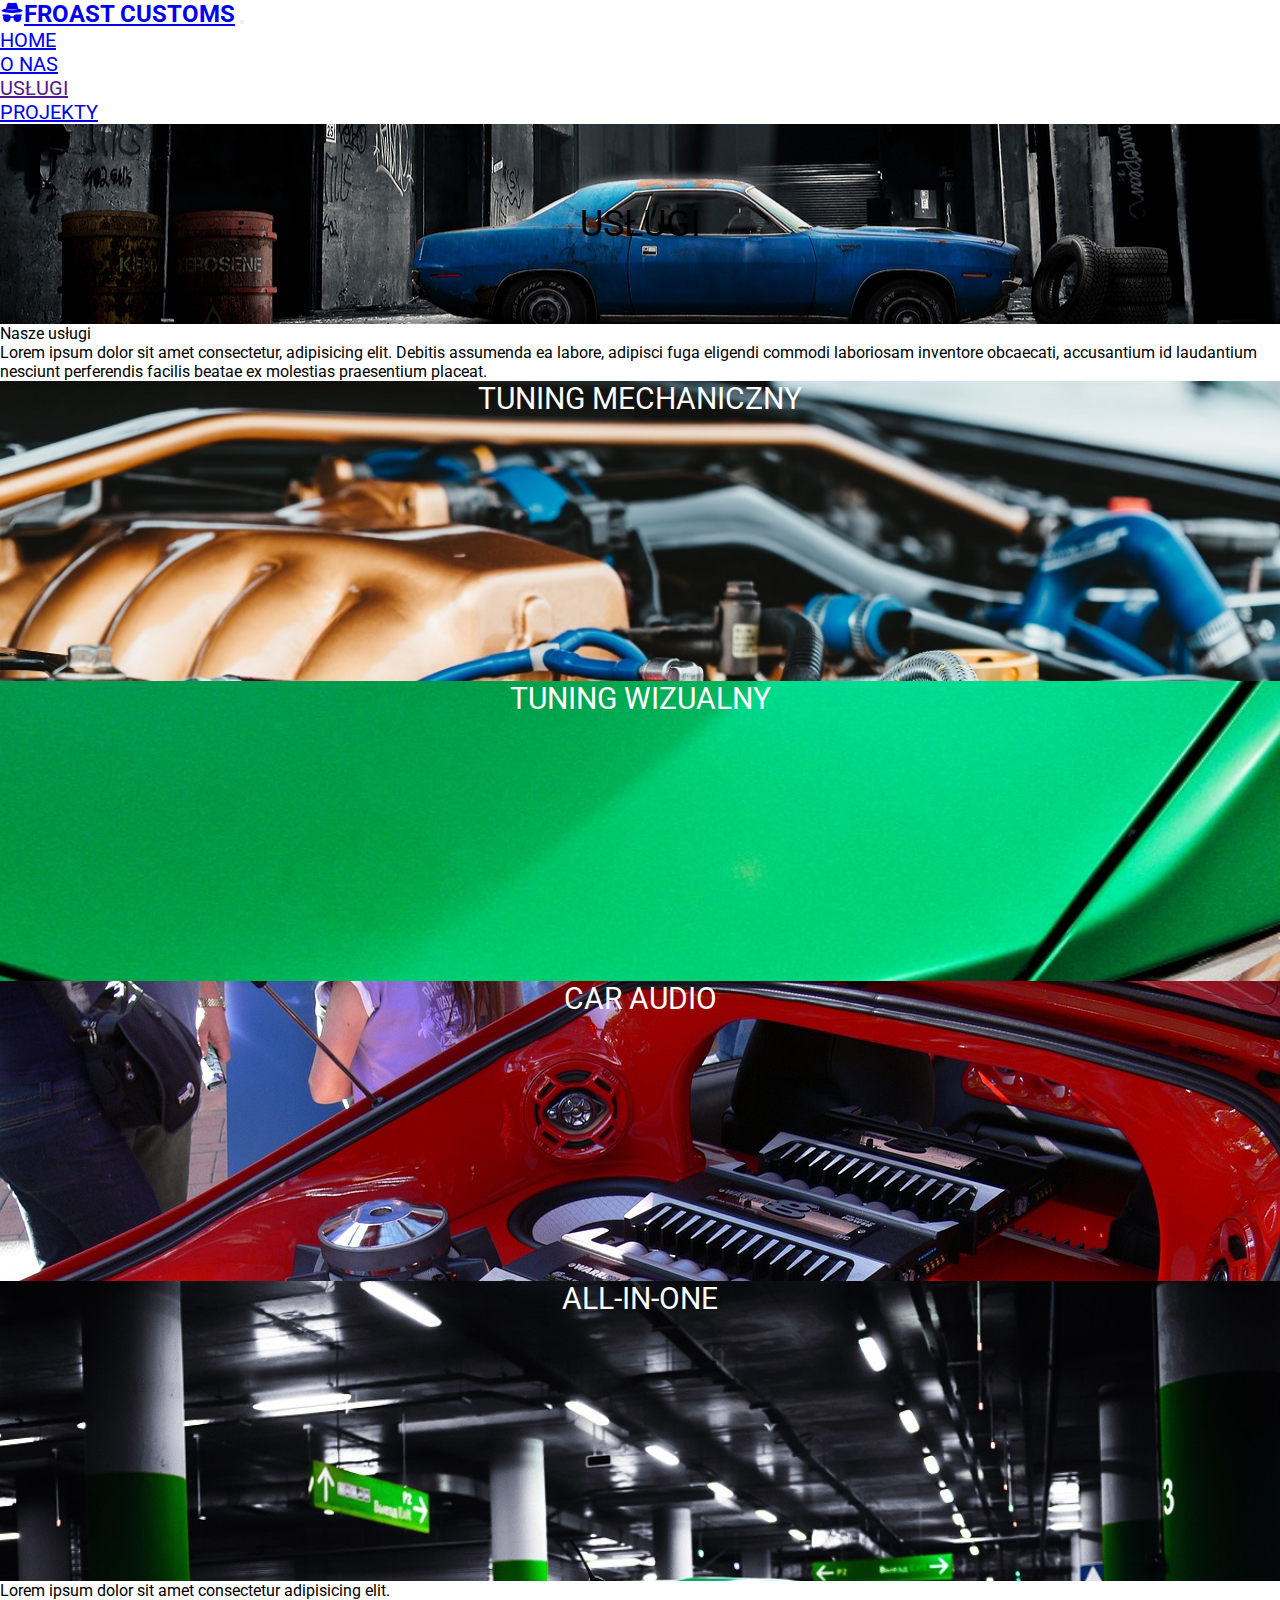
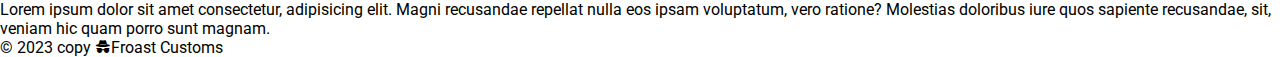
<file: SecondPage/services.html>
<!DOCTYPE html>
<html lang="en">

<head>
    <meta charset="UTF-8">
    <meta http-equiv="X-UA-Compatible" content="IE=edge">
    <meta name="viewport" content="width=device-width, initial-scale=1.0">
    <title>SecondPage</title>
    <link href="https://cdn.jsdelivr.net/npm/bootstrap@5.3.0-alpha1/dist/css/bootstrap.min.css" rel="stylesheet"
        integrity="sha384-GLhlTQ8iRABdZLl6O3oVMWSktQOp6b7In1Zl3/Jr59b6EGGoI1aFkw7cmDA6j6gD" crossorigin="anonymous">
    <link rel="stylesheet" href="https://cdn.jsdelivr.net/npm/bootstrap-icons@1.10.3/font/bootstrap-icons.css">
    <link rel="preconnect" href="https://fonts.googleapis.com">
    <link rel="preconnect" href="https://fonts.gstatic.com" crossorigin>
    <link href="https://fonts.googleapis.com/css2?family=Roboto:wght@400;700&display=swap" rel="stylesheet">
    <link rel="stylesheet" href="./css/style.css">
</head>

<body>

    <nav class="navbar navbar-expand-lg navbar-dark bg-dark py-3 sticky">
        <div class="container">
            <a class="navbar-brand" href="#">
                <i class="bi bi-incognito text-primary"></i>Froa<span class="text-primary">st</span> Customs</a>
            <button class="navbar-toggler" type="button" data-bs-toggle="collapse" data-bs-target="#navbarNav"
                aria-controls="navbarNav" aria-expanded="false" aria-label="Toggle navigation">
                <span class="navbar-toggler-icon"></span>
            </button>
            <div class="collapse navbar-collapse" id="navbarNav">
                <ul class="navbar-nav ms-auto">
                    <li class="nav-item">
                        <a class="nav-link px-lg-3 " href="index.html">Home</a>
                    </li>
                    <li class="nav-item">
                        <a class="nav-link px-lg-3  " href="aboutus.html">O nas</a>
                    </li>
                    <li class="nav-item">
                        <a class="nav-link px-lg-3 active" href="">Usługi</a>
                    </li>
                    <li class="nav-item">
                        <a class="nav-link px-lg-3 " href="projects.html">Projekty</a>
                    </li>
                </ul>
            </div>
        </div>
    </nav>

    <main>
        <section class="top-hero service-hero">
            <p class="top-hero-text text-light z-2">Usługi</p>
        </section>

        <section class="py-5 service-pricing">
            <div class="container">
                <div class="py-5 text-center">
                    <p class="display-3">Nasze usługi</p>        
                    <p>Lorem ipsum dolor sit amet consectetur, adipisicing elit. Debitis assumenda ea labore, adipisci fuga eligendi commodi laboriosam inventore obcaecati, accusantium id laudantium nesciunt perferendis facilis beatae ex molestias praesentium placeat.</p>
                </div>
            </div>
            <div class="row">
                <div class="col-md-6 mb-4">
                    <div class="service-hero-box box-one">
                        <p class="h-100 p-3">tuning mechaniczny</p>
                    </div>
                </div>

                <div class="col-md-6 mb-4">
                    <div class="service-hero-box box-two">
                        <p class="h-100 p-3">tuning wizualny</p>
                    </div>
                </div>

                <div class="col-md-6 mb-4">
                    <div class="service-hero-box box-three">
                        <p class="h-100 p-3">car audio</p>
                    </div>
                </div>

                <div class="col-md-6 mb-4">
                    <div class="service-hero-box box-four">
                        <p class="h-100 p-3">all-in-one</p>
                    </div>
                </div>
            </div>

            <p class="mt-5 text-center">
                Lorem ipsum dolor sit amet consectetur adipisicing elit.
            </p>
            <p class="py-3 text-muted text-center border-top">
                Lorem ipsum dolor sit amet consectetur, adipisicing elit. Magni recusandae repellat nulla eos ipsam voluptatum, vero ratione? Molestias doloribus iure quos sapiente recusandae, sit, veniam hic quam porro sunt magnam.
            </p>

        </section>

    </main>


    <footer class="bg-dark text-light">
        <p class="py-5 mb-0 text-center">&copy; 2023 copy <i class="bi bi-incognito text-primary"></i>Froa<span
                class="text-primary">st</span> Customs</p>
    </footer>


    <script src="https://cdn.jsdelivr.net/npm/bootstrap@5.3.0-alpha1/dist/js/bootstrap.bundle.min.js"
        integrity="sha384-w76AqPfDkMBDXo30jS1Sgez6pr3x5MlQ1ZAGC+nuZB+EYdgRZgiwxhTBTkF7CXvN" crossorigin="anonymous">
    </script>

    <script>
        const nav = document.querySelector('.navbar-collapse')

        document.addEventListener('click', () => {
            if (nav.classList.contains('show')) {
                nav.classList.remove('show')
            }
        })
    </script>
</body>

</html>
</file>
<file: FirstPage/css/style.css>
* {
    box-sizing: border-box;
    margin: 0;
    padding: 0;
}

html {
    font-size: 62.5%; 
    scroll-behavior: smooth;
}


body {
    font-family: 'Roboto', sans-serif;
    font-size: 1.6rem;
}

[id] {
    scroll-margin-top: 84px;
}

@media (min-width: 992px) {
    [id] {
        scroll-margin-top: 69px;
    }
}

.hero-shadow {
    position: absolute;
    top: 0;
    left: 0;
    width: 100%;
    height: 100%;
    background-color: rgba(0,0,0,.8);
    z-index: -1
}

.orange-color {
    color: rgb(255, 102, 0);
}

/* nawigacja */

.navbar-brand {
    font-size: 2.2rem;
    text-transform: uppercase;
}

.nav-link, .navbar-toggler-icon {
    font-size: 1.8rem;
    text-transform: uppercase;
}

/* sekcja powitalna */

.home {
    position: relative;
    height: 60rem;
    z-index: 0;
    background-image: url('../img/sunset-g91f59c749_1920.jpg');
    background-size: cover;
    background-position: center;
    z-index: 0;
}

.home .btn {
    padding: 1em 2em;
    font-size: 1.4rem;
    text-transform: uppercase;
}

.home .welcome-text {
    font-size: 2.2 rem;
}

.aboutus-box h3 {
    font-size: 2.4rem;
    font-weight: bold;
    text-transform: uppercase;
}

.aboutus-icon {
    font-size: 4rem;
}

.accordion-button {
    padding: 1em;
    font-size: 1.8rem;
}

.accordion-button:not(.collapsed) {
    color: rgb(233, 106, 22);
    background-color: rgb(248, 248, 248);
}

/* team */
.team {
    background-color: rgb(248, 248, 248);
}

.team .card-img-top {
    height: 300px;
    object-fit: cover;
}

.team .card-title {
    font-size: 2rem;
}

/*contact*/

.contact h3 {
    font-size: 2rem;
    font-weight: bold;
    text-transform: uppercase;
}
.contact .submit-btn {
    font-size: 1.6rem;
}
</file>
<file: SecondPage/css/style.css>
* {
    box-sizing: border-box;
    margin: 0;
    padding: 0;
}

html {
    font-size: 62.5%; 
    scroll-behavior: smooth;
}


body {
    font-family: 'Roboto', sans-serif;
    font-size: 1.6rem;
}

.hero-shadow {
    position: absolute;
    top: 0;
    left: 0;
    width: 100%;
    height: 100%;
    background-color: rgba(0,0,0,0.6);
    z-index: 1;
}

.top-hero {
    position: relative;
    height: 200px;
    background-size: cover;
    z-index: 1;
}

.top-hero-text {
    display: flex;
    justify-content: center;
    align-items: center;
    height: 100%;
    font-size: 3.6rem;
    text-transform: uppercase;
}

/* nawigacja */

nav {
    font-size: 2rem;
    text-transform: uppercase;
}

.navbar-toggler {
    font-size: 3rem;
}

.navbar-brand {
    font-size: 2.4rem;
    font-weight: bold;
    text-transform: uppercase;
}

/*header*/
.home-boxes {
    padding: 5rem 0;
}

.home-box i {
    font-size: 4rem;
}

.home-box h3 {
    font-size: 2.6rem;
}

header {
    font-size: 2rem;
}

.carousel-item {
    position: relative;
    height: 400px;
    background-position: center;
    background-size: cover;
}

.carousel-img-one {
    background-image: url('../img/main-carousel-1.jpg');
}

.carousel-img-two {
    background-image: url('../img/main-carousel-2.jpg');
}

.carousel-img-three {
    background-image: url('../img/main-carousel-3.jpg');
}

.home-passion {
    position:relative;
    height: 350px;
    background-image: url('../img/sunset-g4ee0a63b2_1920.jpg');
    background-position: center;
    background-size: cover;
    z-index: 0;
}

.home-brand h3 {
    font-size: 3rem;
    font-weight: bold;
}

/*aboutus*/

.aboutus-hero {
    background-image: url('../img/about/hd-wallpaper-g6d552d4cb_1920.jpg');
    background-position: bottom;
}

.aboutus-info {
    background-color: rgb(248, 248, 248);
}

.aboutus-info .container {
    padding: 2em 0.5em;
}

.aboutus-text {
    padding: 1.8em;
}

.aboutus-text h3 {
    margin-bottom: 0.5em;
    font-size: 2.6rem;
    text-transform: uppercase;
    font-weight: bold;
    text-decoration: underline #007BFF;
}

.aboutus-text-right {
    text-align: right;
}

.aboutus-img {
    height: 300px;
    object-fit: cover;
}

/**/
.aboutus-bottom i {
    font-size: 3rem;
}

.aboutus-bottom h3 {
    font-size: 2.2rem;
    font-weight: bold;
}

/*servoces*/
.service-hero {
    background-image: url('../img/car-g4c2db94b0_1280.jpg');
    background-position: 0 75%;
}

.service-hero-box {
    height: 300px;
    background-size: cover;
    z-index: 0;
}

.service-hero-box p {
    display: flex;
    justify-content: center;
    align-items: center;
    font-size: 3rem;
    text-transform: uppercase;
    color: #fff
}

/*projects*/

.projects-hero {
    background-image: url('../img/projects/project-hero.jpg');
    background-position: center;
}

.project img {
    height: 240px;
    object-fit: cover;
}

.project .btn {
    font-size: 1.4rem;
    object-fit: cover;
}

.service-hero-box.box-one {
    background-image: url('../img/services/engine.jpg');
}

.service-hero-box.box-two {
    background-image: url('../img/services/visual.jpg');
}

.service-hero-box.box-three {
    background-image: url('../img/services/car-audio.jpg');
}

.service-hero-box.box-four {
    background-image: url('../img/services/allinone.jpg');
}

@media (min-width: 992px) {
    .aboutus-info .container {
        padding: 0em;
    }

    .aboutus-shadow {
        box-shadow: inset 0 5px 10px -5px rgba(0,0,0,0.4))
    }

    .aboutus-text {
        padding: 5em 0;
        transform: skew(-15deg);
    }

    .aboutus-text-left {
        padding-right: 2em;
        text-align: right;
    }

    .aboutus-text-right {
        padding-left: 2em;
        text-align: left;
    }

    .aboutus-img {
        height: auto;
        transform: skew(-15deg);
    }
}

@media (min-width: 1400px) {
    .carousel-item {
        height: 600px;
    }

    .carousel-img-one {
        background-image: url('../img/main-carousel-1-hq.jpg');
    }
    
    .carousel-img-two {
        background-image: url('../img/main-carousel-2-hq.jpg');
    }
    
    .carousel-img-three {
        background-image: url('../img/main-carousel-3-hq.jpg');
    }
}
/*footer*/
footer {
    font-size: 1.6rem;
}
</file>
